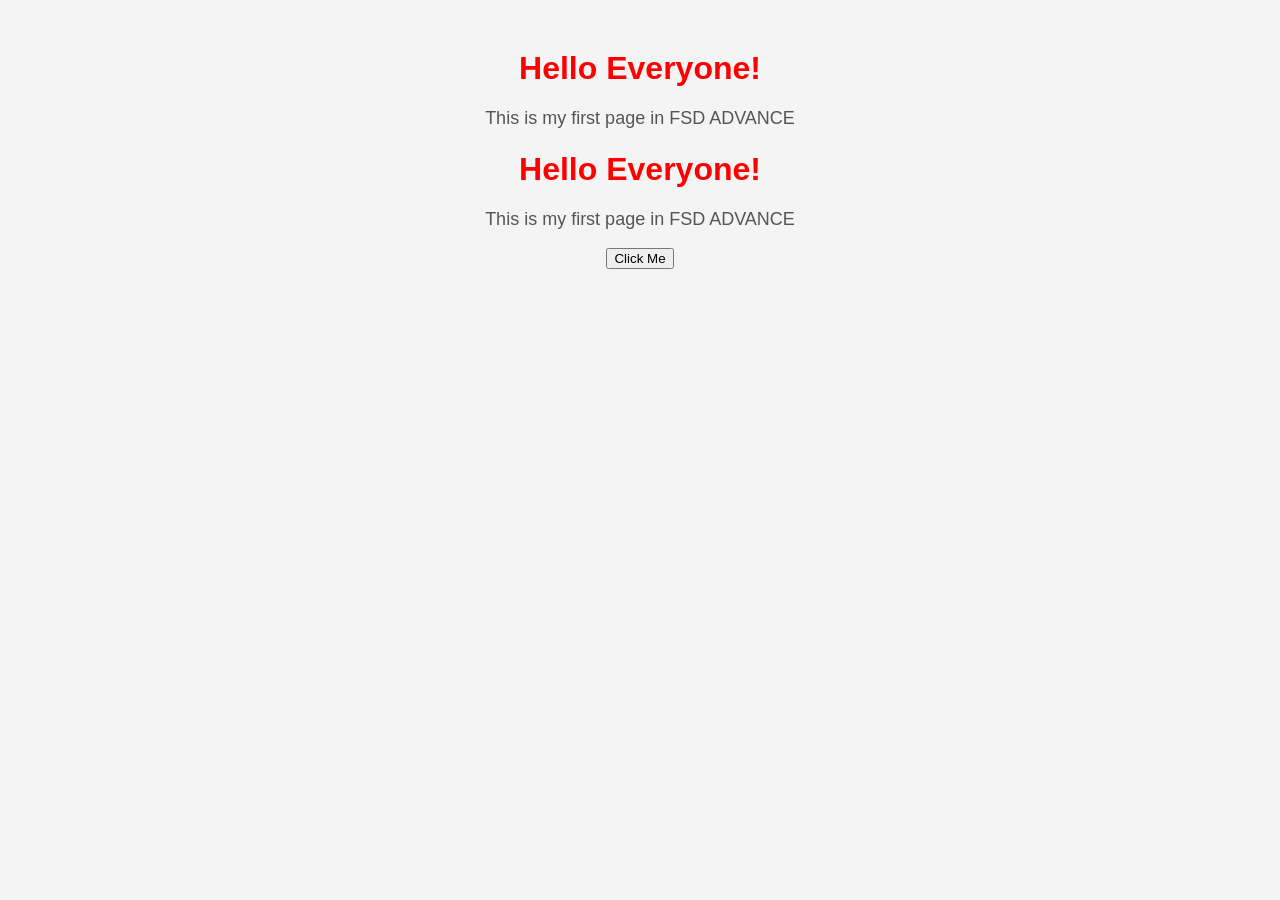
<file: index.html>
<!DOCTYPE html>
<html lang="en">
<head>
    <meta charset="UTF-8">
    <meta name="viewport" content="width=device-width, initial-scale=1.0">
    <title>Document</title>
    <link rel="stylesheet" href="style.css">
</head>
<body>
    <h1>Hello Everyone!</h1>
    <p>This is my first page in FSD ADVANCE</p>
    <script src="script.js" ></script>
    <div class="container mt-5 text-center">
        <h1 class="text-primary">Hello Everyone!</h1>
        <p class="text-muted">This is my first page in FSD ADVANCE</p>
        <button class="btn btn-success">Click Me</button>
    </div>
</body>
</html>
</file>
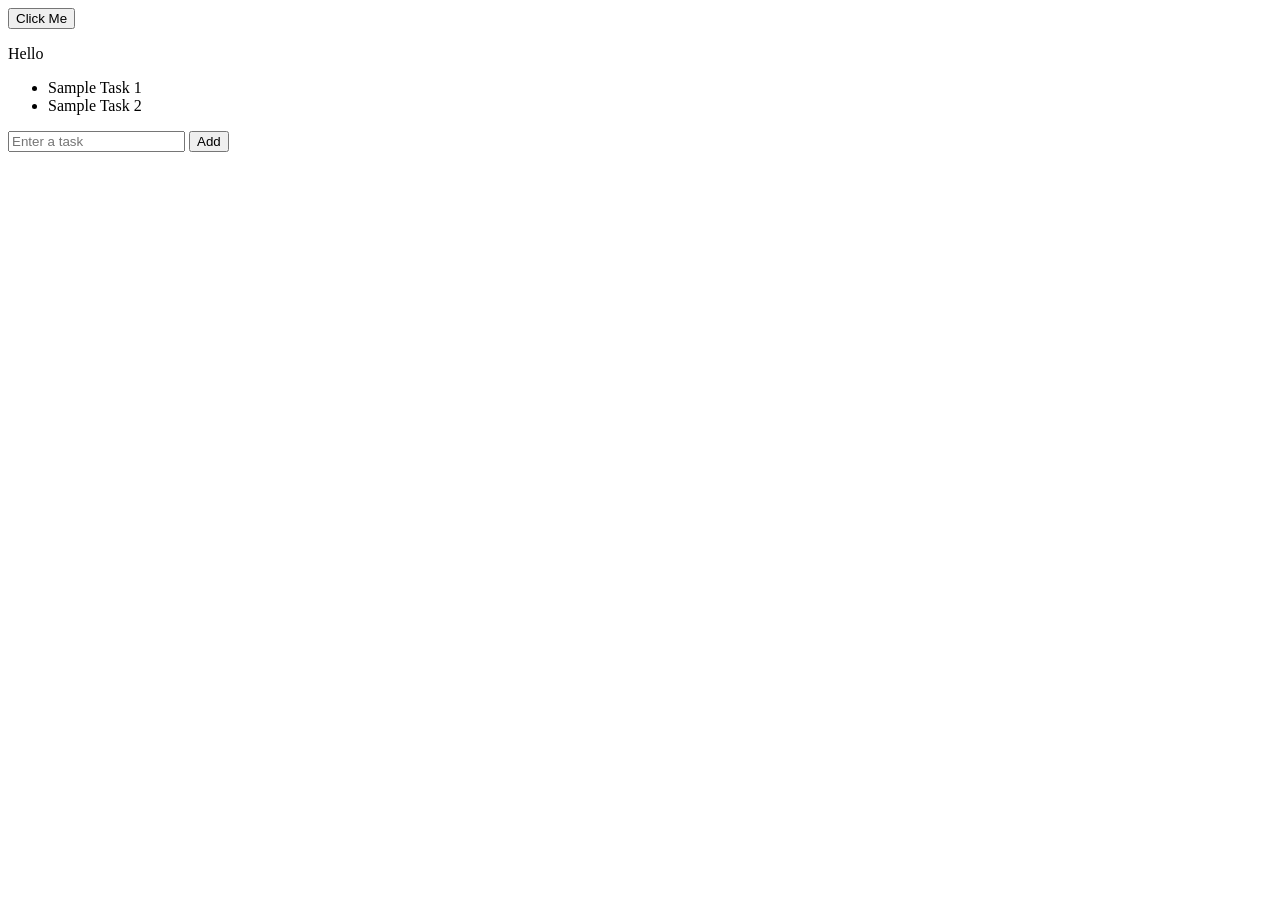
<file: Fsd-2.html>
<!DOCTYPE html>
<html lang="en">
<head>
    <meta charset="UTF-8">
    <meta name="viewport" content="width=device-width, initial-scale=1.0">
    <title>Task List</title>
</head>

<body>

    <button id="btn">Click Me</button>
    <p id="output">Hello</p>

    <ul id="taskList">
        <li>Sample Task 1</li>
        <li>Sample Task 2</li>
    </ul>

    <input type="text" id="textInput" placeholder="Enter a task">
    <button id="addbtn">Add</button>

    <script>
        // Button click
        document.getElementById("btn").addEventListener("click", () => {
            document.getElementById("output").textContent = "Button was clicked!";
        });

        // Remove task when clicked
        document.getElementById("taskList").addEventListener("click", (e) => {
            if (e.target.tagName === "LI") {
                e.target.remove();
            }
        });

        // Add new task
        document.getElementById("addbtn").addEventListener("click", () => {

            const input = document.getElementById("textInput");

            if (input.value.trim() === "") return;

            const li = document.createElement("li");
            li.textContent = input.value;

            document.getElementById("taskList").appendChild(li);

            input.value = "";
        });

        
    </script>

</body>
</html>
</file>
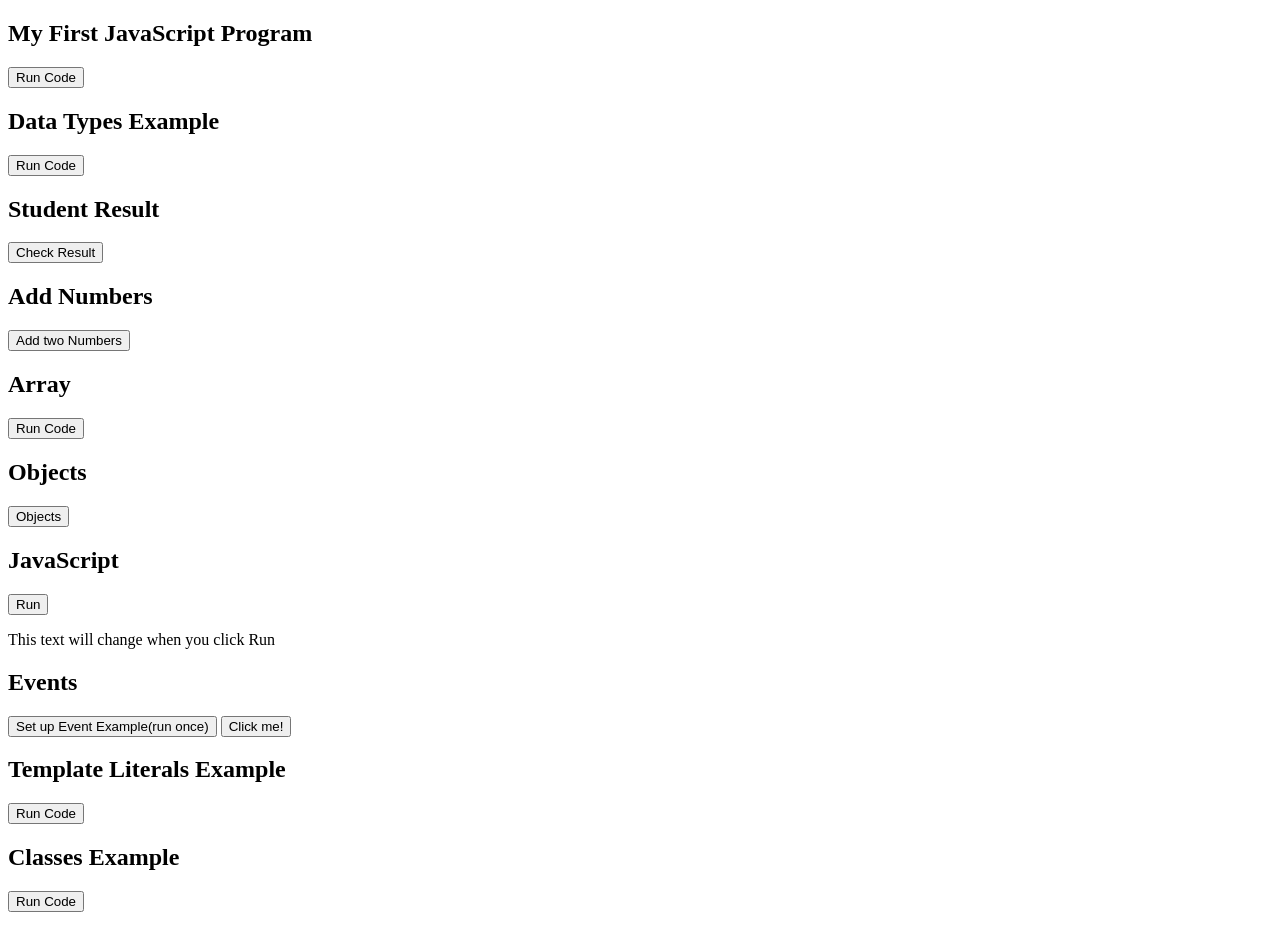
<file: JS_revision.html>
<!DOCTYPE html>
<html lang="en">
<head>
    <meta charset="UTF-8">
    <meta name="viewport" content="width=device-width, initial-scale=1.0">
    <title>Document</title>
</head>
<body>
    <h2>My First JavaScript Program</h2>
    <button onclick="runcode()">Run Code</button>
    <p id="result"></p>
    <h2>Data Types Example</h2>
    <button onclick="runCode2()">Run Code</button>
    <p id="result2"></p>
    <h2>Student Result</h2>
    <button onclick="checkResult()">Check Result</button>
    <p id="result3"></p>
    <h2>Add Numbers</h2>
    <button onclick="addNumbers()">Add two Numbers</button>
    <p id="result4"></p>
    <h2>Array</h2>
    <button onclick="runcode4()">Run Code</button>
    <p id="result5"></p>
    <h2> Objects</h2>
    <button onclick="runCode5()">Objects</button>
    <p id="result6"></p>
    <h2>JavaScript</h2>
    <button onclick="runcode6()">Run</button>
    <p id="demoText">This text will change when you click Run</p>
    <h2>Events</h2>
    <button onclick="setupEvent()">Set up Event Example(run once)</button>
    <button id="clickmebtn">Click me!</button>
    <h2>Template Literals Example</h2> 
     <button onclick="runCode8()">Run Code</button> 
     <p id="result8"></p>
      
    <h2>Classes Example</h2> 
 
    <button onclick="runCode10()">Run Code</button> 
 
     <p id="result10"></p> 
    <script>
        function runcode() {
            let number1 = 5;
            let number2 = 10;

            let sum = number1 + number2;
            document.getElementById("result").innerText = "Sum is: " + sum;
        }

            function runCode2() {
                let age = 16;
                let name = "Akshita";
                let isStudent = true;

                document.getElementById("result2").innerText = "age type: " + typeof(age) + " | " + "name type: | " + typeof(name) + " | " + "isStudent type: " + typeof(isStudent);   
            }
            function checkResult() {
                let marks1 = 100;
                if(marks1>=90){
                document.getElementById("result3").innerText = "Grade A";
                }
                else {
                     document.getElementById("result3").innerText = "Grade B";
                }
            }
            function addNumbers(){
            function addNumberseasy(x,y){
                return x + y;
             }
             let sum = addNumberseasy(5,6);
             document.getElementById("result4").innerText = sum;
            }
            function runcode4(){
                let students = ["Gauri", "Vasu", "Rudra"];

                let first = students[0];
                let total = students.length;
                students.push("Akshita");

                document.getElementById("result5").innerText = "Fist is: " + first + "| Total is: "+total + "| students are: "+ students;

            }
            function runCode5(){
                let student = {
                    name : "Gauri",
                    age : 18,
                    marks : 95
                };
                let studentName = student.name;
                let studentage = student["age"];
                student.marks = 100;

                document.getElementById("result6").innerText = "Name: "+ studentName + " | " + "Age: " + studentage + " | " + "updated marks: " + student.marks;
            }
            function runcode6(){
                document.getElementById("demoText").innerText = "Hello JavaScript changed this text";
                document.getElementById("demoText").style.color = "red";
            }
            function setupEvent() {
                document.getElementById("clickmebtn").addEventListener("click" , function() {
                     alert("You clicked the button!");

                });
            }

              
        function runCode8() { 
 
        let name = "Riya"; 
        let marks = 88; 
 
        // old way: "Name: " + name + ", Marks: " + marks 
        // new way: use backticks ` ` and ${ } to insert variables directly 
        let message = `Name: ${name}, Marks: ${marks}`; 
 
        // showing result on the page 
        document.getElementById("result8").innerText = message;
        }

         function runCode10() { 
 
      // class = blueprint to create similar objects easily 
      class Student { 
 
        // constructor runs when a new object is created 
        constructor(name, marks) { 
          this.name = name; 
          this.marks = marks; 
        } 
 
        // a method (function) inside the class 
        showResult() { 
          return this.name + " scored " + this.marks; 
        } 
      } 
 
      // creating a new object from the class 
      let student1 = new Student("Karan", 78); 
 
      // showing result on the page 
      document.getElementById("result10").innerText = student1.showResult()
    }
        
        </script>
    </body>
    </html>
</file>
<file: style.css>
body{
    font-family: Arial,sans-serif;
    background-color: #f4f4f4;
    text-align: center;
    margin-top: 50px;
}
h1{
    color: red;
}
p{
    color: #555;
    font-size: 18px;
}
</file>
